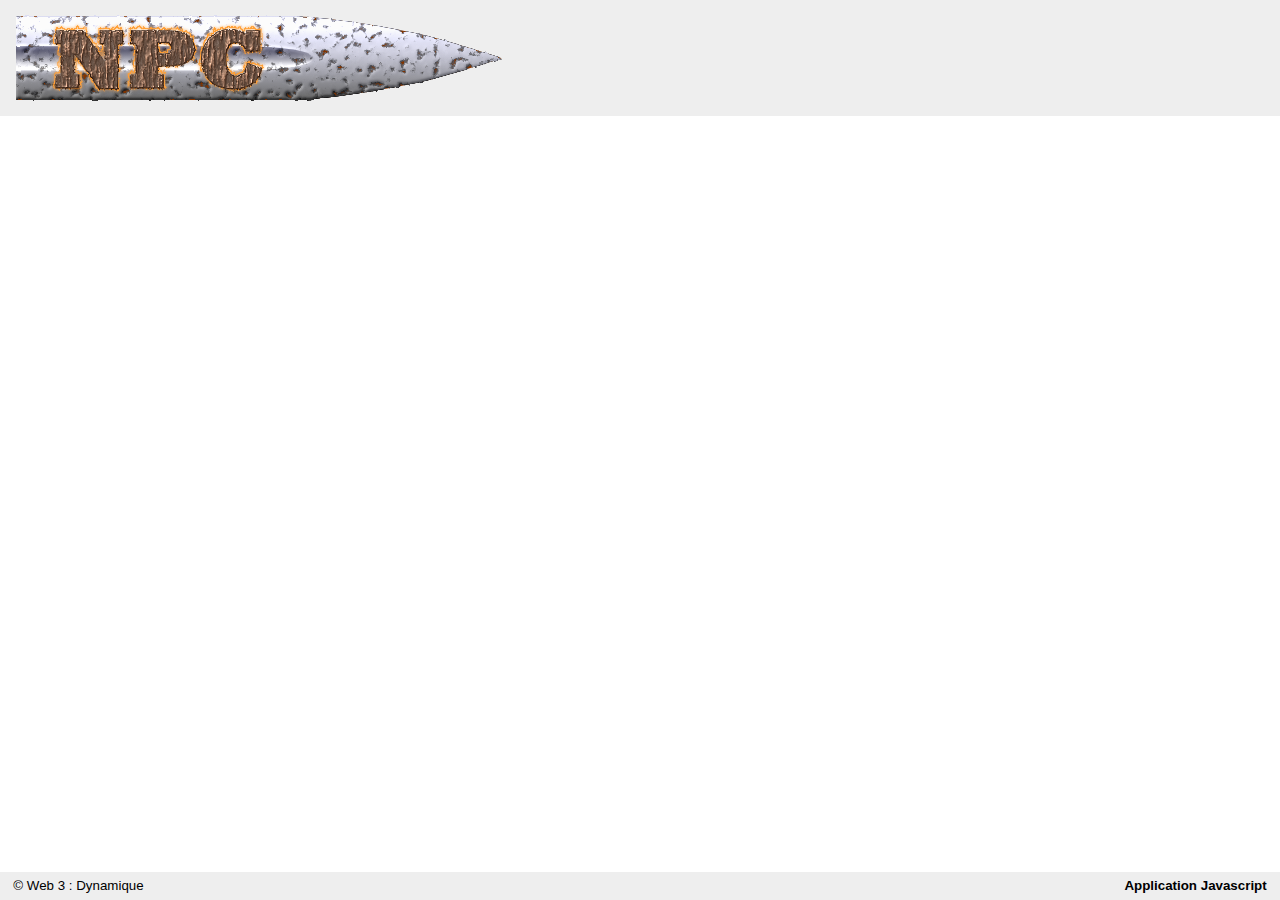
<file: index.html>
<!DOCTYPE html>
<html lang="fr">
<head>
	<meta charset="UTF-8"/>
	<title>Application Javascript</title>
	<link rel="stylesheet" href="./css/style.css"/>
	<script type="module">
		import App from "./src/App.js";
	</script>
</head>
<body>
	<div id="interface">
		<header><img src="img/npc.svg" alt="" style="height:100px;"></header>
		<footer><span>&copy; Web 3 : Dynamique</span><strong>Application Javascript</strong></footer>
		<div class="body" id="app"></div>
	</div>
</body>
</html>
</file>
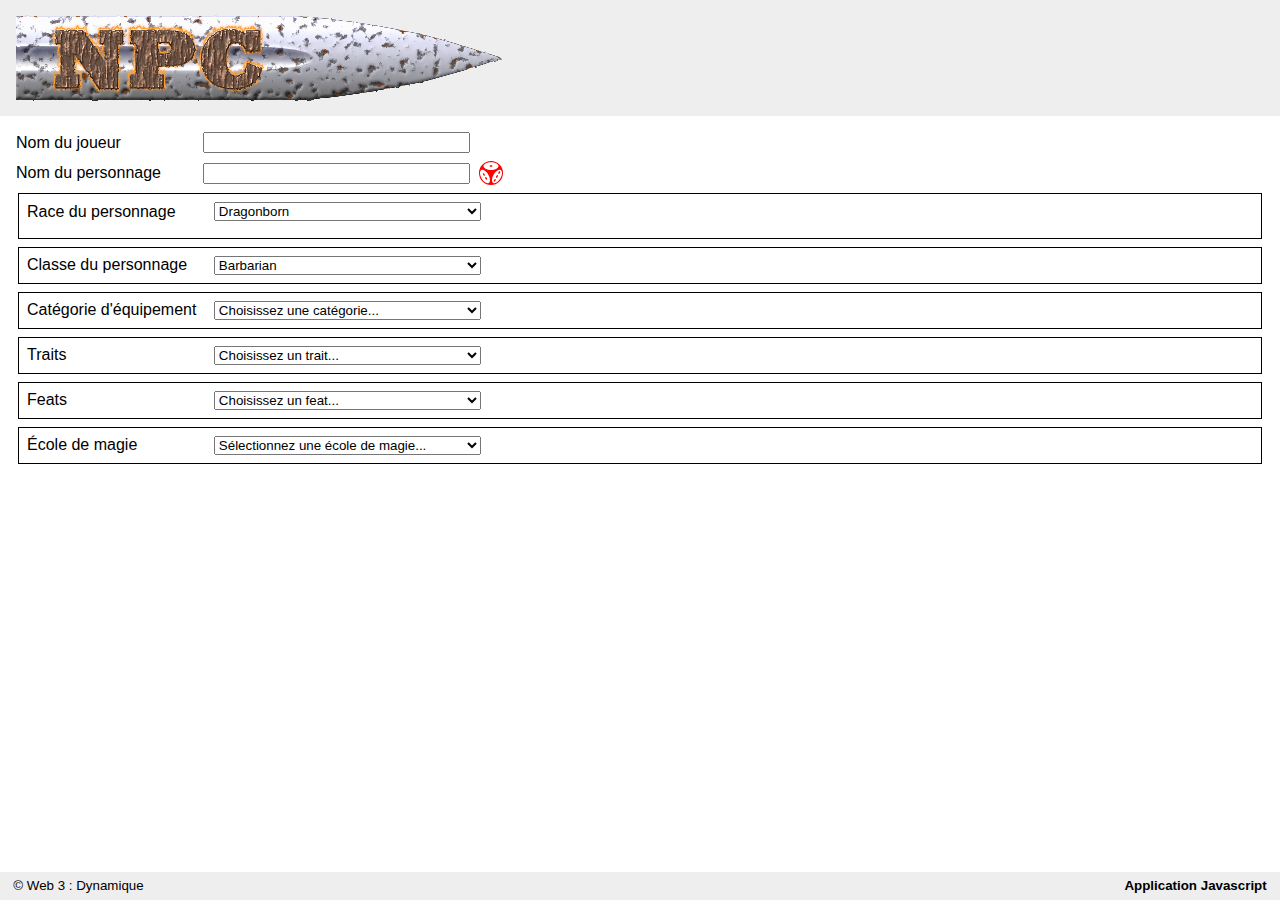
<file: resultat.html>
<html lang="fr">

<head>
    <meta charset="UTF-8">
    <title>Application Javascript</title>
    <link rel="stylesheet" href="./css/style.css">
    <script type="module">
        import App from "./src/App.js";
    </script>
</head>

<body>
    <div id="interface">
        <header><img src="img/npc.svg" alt="" style="height:100px;"></header>
        <footer><span>© Web 3 : Dynamique</span><strong>Application Javascript</strong></footer>
        <div class="body" id="app">
            <form>
                <div><label for="nom_joueur">Nom du joueur</label><input id="nom_joueur" name="nom_joueur"></div>
                <div><label for="nom_perso">Nom du personnage</label><input id="nom_perso" name="nom_perso"><img
                        src="img/de.svg" title="Regénérer"></div>
                <fieldset>
                    <div><label for="class_perso">Race du personnage</label><select name="class_perso">
                            <option value="dragonborn" data-url="/api/races/dragonborn">Dragonborn</option>
                            <option value="dwarf" data-url="/api/races/dwarf">Dwarf</option>
                            <option value="elf" data-url="/api/races/elf">Elf</option>
                            <option value="gnome" data-url="/api/races/gnome">Gnome</option>
                            <option value="half-elf" data-url="/api/races/half-elf">Half-Elf</option>
                            <option value="half-orc" data-url="/api/races/half-orc">Half-Orc</option>
                            <option value="halfling" data-url="/api/races/halfling">Halfling</option>
                            <option value="human" data-url="/api/races/human">Human</option>
                            <option value="tiefling" data-url="/api/races/tiefling">Tiefling</option>
                        </select>
                        <div class="description"></div>
                    </div>
                </fieldset>
                <fieldset>
                    <div><label for="class_perso">Classe du personnage</label><select name="class_perso">
                            <option value="barbarian" data-url="/api/classes/barbarian">Barbarian</option>
                            <option value="bard" data-url="/api/classes/bard">Bard</option>
                            <option value="cleric" data-url="/api/classes/cleric">Cleric</option>
                            <option value="druid" data-url="/api/classes/druid">Druid</option>
                            <option value="fighter" data-url="/api/classes/fighter">Fighter</option>
                            <option value="monk" data-url="/api/classes/monk">Monk</option>
                            <option value="paladin" data-url="/api/classes/paladin">Paladin</option>
                            <option value="ranger" data-url="/api/classes/ranger">Ranger</option>
                            <option value="rogue" data-url="/api/classes/rogue">Rogue</option>
                            <option value="sorcerer" data-url="/api/classes/sorcerer">Sorcerer</option>
                            <option value="warlock" data-url="/api/classes/warlock">Warlock</option>
                            <option value="wizard" data-url="/api/classes/wizard">Wizard</option>
                        </select></div>
                </fieldset>
                <fieldset>
                    <div><label for="categorie_equipement">Catégorie d'équipement</label><select
                            id="categorie_equipement" name="categorie_equipement">
                            <option>Choisissez une catégorie...</option>
                            <option value="adventuring-gear" data-url="/api/equipment-categories/adventuring-gear">
                                Adventuring Gear</option>
                            <option value="ammunition" data-url="/api/equipment-categories/ammunition">Ammunition
                            </option>
                            <option value="arcane-foci" data-url="/api/equipment-categories/arcane-foci">Arcane Foci
                            </option>
                            <option value="armor" data-url="/api/equipment-categories/armor">Armor</option>
                            <option value="artisans-tools" data-url="/api/equipment-categories/artisans-tools">Artisan's
                                Tools</option>
                            <option value="druidic-foci" data-url="/api/equipment-categories/druidic-foci">Druidic Foci
                            </option>
                            <option value="equipment-packs" data-url="/api/equipment-categories/equipment-packs">
                                Equipment Packs</option>
                            <option value="gaming-sets" data-url="/api/equipment-categories/gaming-sets">Gaming Sets
                            </option>
                            <option value="heavy-armor" data-url="/api/equipment-categories/heavy-armor">Heavy Armor
                            </option>
                            <option value="holy-symbols" data-url="/api/equipment-categories/holy-symbols">Holy Symbols
                            </option>
                            <option value="kits" data-url="/api/equipment-categories/kits">Kits</option>
                            <option value="land-vehicles" data-url="/api/equipment-categories/land-vehicles">Land
                                Vehicles</option>
                            <option value="light-armor" data-url="/api/equipment-categories/light-armor">Light Armor
                            </option>
                            <option value="martial-melee-weapons"
                                data-url="/api/equipment-categories/martial-melee-weapons">Martial Melee Weapons
                            </option>
                            <option value="martial-ranged-weapons"
                                data-url="/api/equipment-categories/martial-ranged-weapons">Martial Ranged Weapons
                            </option>
                            <option value="martial-weapons" data-url="/api/equipment-categories/martial-weapons">Martial
                                Weapons</option>
                            <option value="medium-armor" data-url="/api/equipment-categories/medium-armor">Medium Armor
                            </option>
                            <option value="melee-weapons" data-url="/api/equipment-categories/melee-weapons">Melee
                                Weapons</option>
                            <option value="mounts-and-other-animals"
                                data-url="/api/equipment-categories/mounts-and-other-animals">Mounts and Other Animals
                            </option>
                            <option value="mounts-and-vehicles"
                                data-url="/api/equipment-categories/mounts-and-vehicles">Mounts and Vehicles</option>
                            <option value="musical-instruments"
                                data-url="/api/equipment-categories/musical-instruments">Musical Instruments</option>
                            <option value="other-tools" data-url="/api/equipment-categories/other-tools">Other Tools
                            </option>
                            <option value="potion" data-url="/api/equipment-categories/potion">Potion</option>
                            <option value="ranged-weapons" data-url="/api/equipment-categories/ranged-weapons">Ranged
                                Weapons</option>
                            <option value="ring" data-url="/api/equipment-categories/ring">Ring</option>
                            <option value="rod" data-url="/api/equipment-categories/rod">Rod</option>
                            <option value="scroll" data-url="/api/equipment-categories/scroll">Scroll</option>
                            <option value="shields" data-url="/api/equipment-categories/shields">Shields</option>
                            <option value="simple-melee-weapons"
                                data-url="/api/equipment-categories/simple-melee-weapons">Simple Melee Weapons</option>
                            <option value="simple-ranged-weapons"
                                data-url="/api/equipment-categories/simple-ranged-weapons">Simple Ranged Weapons
                            </option>
                            <option value="simple-weapons" data-url="/api/equipment-categories/simple-weapons">Simple
                                Weapons</option>
                            <option value="staff" data-url="/api/equipment-categories/staff">Staff</option>
                            <option value="standard-gear" data-url="/api/equipment-categories/standard-gear">Standard
                                Gear</option>
                            <option value="tack-harness-and-drawn-vehicles"
                                data-url="/api/equipment-categories/tack-harness-and-drawn-vehicles">Tack, Harness, and
                                Drawn Vehicles</option>
                            <option value="tools" data-url="/api/equipment-categories/tools">Tools</option>
                            <option value="wand" data-url="/api/equipment-categories/wand">Wand</option>
                            <option value="waterborne-vehicles"
                                data-url="/api/equipment-categories/waterborne-vehicles">Waterborne Vehicles</option>
                            <option value="weapon" data-url="/api/equipment-categories/weapon">Weapon</option>
                            <option value="wondrous-items" data-url="/api/equipment-categories/wondrous-items">Wondrous
                                Items</option>
                        </select></div>
                </fieldset>
                <fieldset>
                    <div><label for="traits">Traits</label><select id="traits" name="traits">
                            <option>Choisissez un trait...</option>
                            <option value="artificers-lore" data-url="/api/traits/artificers-lore">Artificer's Lore
                            </option>
                            <option value="brave" data-url="/api/traits/brave">Brave</option>
                            <option value="breath-weapon" data-url="/api/traits/breath-weapon">Breath Weapon</option>
                            <option value="damage-resistance" data-url="/api/traits/damage-resistance">Damage Resistance
                            </option>
                            <option value="darkvision" data-url="/api/traits/darkvision">Darkvision</option>
                            <option value="draconic-ancestry" data-url="/api/traits/draconic-ancestry">Draconic Ancestry
                            </option>
                            <option value="draconic-ancestry-black" data-url="/api/traits/draconic-ancestry-black">
                                Draconic Ancestry (Black)</option>
                            <option value="draconic-ancestry-blue" data-url="/api/traits/draconic-ancestry-blue">
                                Draconic Ancestry (Blue)</option>
                            <option value="draconic-ancestry-brass" data-url="/api/traits/draconic-ancestry-brass">
                                Draconic Ancestry (Brass)</option>
                            <option value="draconic-ancestry-bronze" data-url="/api/traits/draconic-ancestry-bronze">
                                Draconic Ancestry (Bronze)</option>
                            <option value="draconic-ancestry-copper" data-url="/api/traits/draconic-ancestry-copper">
                                Draconic Ancestry (Copper)</option>
                            <option value="draconic-ancestry-gold" data-url="/api/traits/draconic-ancestry-gold">
                                Draconic Ancestry (Gold)</option>
                            <option value="draconic-ancestry-green" data-url="/api/traits/draconic-ancestry-green">
                                Draconic Ancestry (Green)</option>
                            <option value="draconic-ancestry-red" data-url="/api/traits/draconic-ancestry-red">Draconic
                                Ancestry (Red)</option>
                            <option value="draconic-ancestry-silver" data-url="/api/traits/draconic-ancestry-silver">
                                Draconic Ancestry (Silver)</option>
                            <option value="draconic-ancestry-white" data-url="/api/traits/draconic-ancestry-white">
                                Draconic Ancestry (White)</option>
                            <option value="dwarven-combat-training" data-url="/api/traits/dwarven-combat-training">
                                Dwarven Combat Training</option>
                            <option value="dwarven-resilience" data-url="/api/traits/dwarven-resilience">Dwarven
                                Resilience</option>
                            <option value="dwarven-toughness" data-url="/api/traits/dwarven-toughness">Dwarven Toughness
                            </option>
                            <option value="elf-weapon-training" data-url="/api/traits/elf-weapon-training">Elf Weapon
                                Training</option>
                            <option value="extra-language" data-url="/api/traits/extra-language">Extra Language</option>
                            <option value="fey-ancestry" data-url="/api/traits/fey-ancestry">Fey Ancestry</option>
                            <option value="gnome-cunning" data-url="/api/traits/gnome-cunning">Gnome Cunning</option>
                            <option value="halfling-nimbleness" data-url="/api/traits/halfling-nimbleness">Halfling
                                Nimbleness</option>
                            <option value="hellish-resistance" data-url="/api/traits/hellish-resistance">Hellish
                                Resistance</option>
                            <option value="high-elf-cantrip" data-url="/api/traits/high-elf-cantrip">High Elf Cantrip
                            </option>
                            <option value="infernal-legacy" data-url="/api/traits/infernal-legacy">Infernal Legacy
                            </option>
                            <option value="keen-senses" data-url="/api/traits/keen-senses">Keen Senses</option>
                            <option value="lucky" data-url="/api/traits/lucky">Lucky</option>
                            <option value="menacing" data-url="/api/traits/menacing">Menacing</option>
                            <option value="naturally-stealthy" data-url="/api/traits/naturally-stealthy">Naturally
                                Stealthy</option>
                            <option value="relentless-endurance" data-url="/api/traits/relentless-endurance">Relentless
                                Endurance</option>
                            <option value="savage-attacks" data-url="/api/traits/savage-attacks">Savage Attacks</option>
                            <option value="skill-versatility" data-url="/api/traits/skill-versatility">Skill Versatility
                            </option>
                            <option value="stonecunning" data-url="/api/traits/stonecunning">Stonecunning</option>
                            <option value="tinker" data-url="/api/traits/tinker">Tinker</option>
                            <option value="tool-proficiency" data-url="/api/traits/tool-proficiency">Tool Proficiency
                            </option>
                            <option value="trance" data-url="/api/traits/trance">Trance</option>
                        </select></div>
                </fieldset>
                <fieldset>
                    <div><label for="feats">Feats</label><select id="feats" name="feats">
                            <option>Choisissez un feat...</option>
                            <option value="grappler" data-url="/api/feats/grappler">Grappler</option>
                        </select></div>
                </fieldset>
                <fieldset>
                    <div><label for="magic_school">École de magie</label><select id="magic_school" name="magic_school">
                            <option>Sélectionnez une école de magie...</option>
                            <option value="abjuration" data-url="/api/magic-schools/abjuration">Abjuration</option>
                            <option value="conjuration" data-url="/api/magic-schools/conjuration">Conjuration</option>
                            <option value="divination" data-url="/api/magic-schools/divination">Divination</option>
                            <option value="enchantment" data-url="/api/magic-schools/enchantment">Enchantment</option>
                            <option value="evocation" data-url="/api/magic-schools/evocation">Evocation</option>
                            <option value="illusion" data-url="/api/magic-schools/illusion">Illusion</option>
                            <option value="necromancy" data-url="/api/magic-schools/necromancy">Necromancy</option>
                            <option value="transmutation" data-url="/api/magic-schools/transmutation">Transmutation
                            </option>
                        </select></div>
                </fieldset>
            </form>
        </div>
    </div>
</body>

</html>
</file>
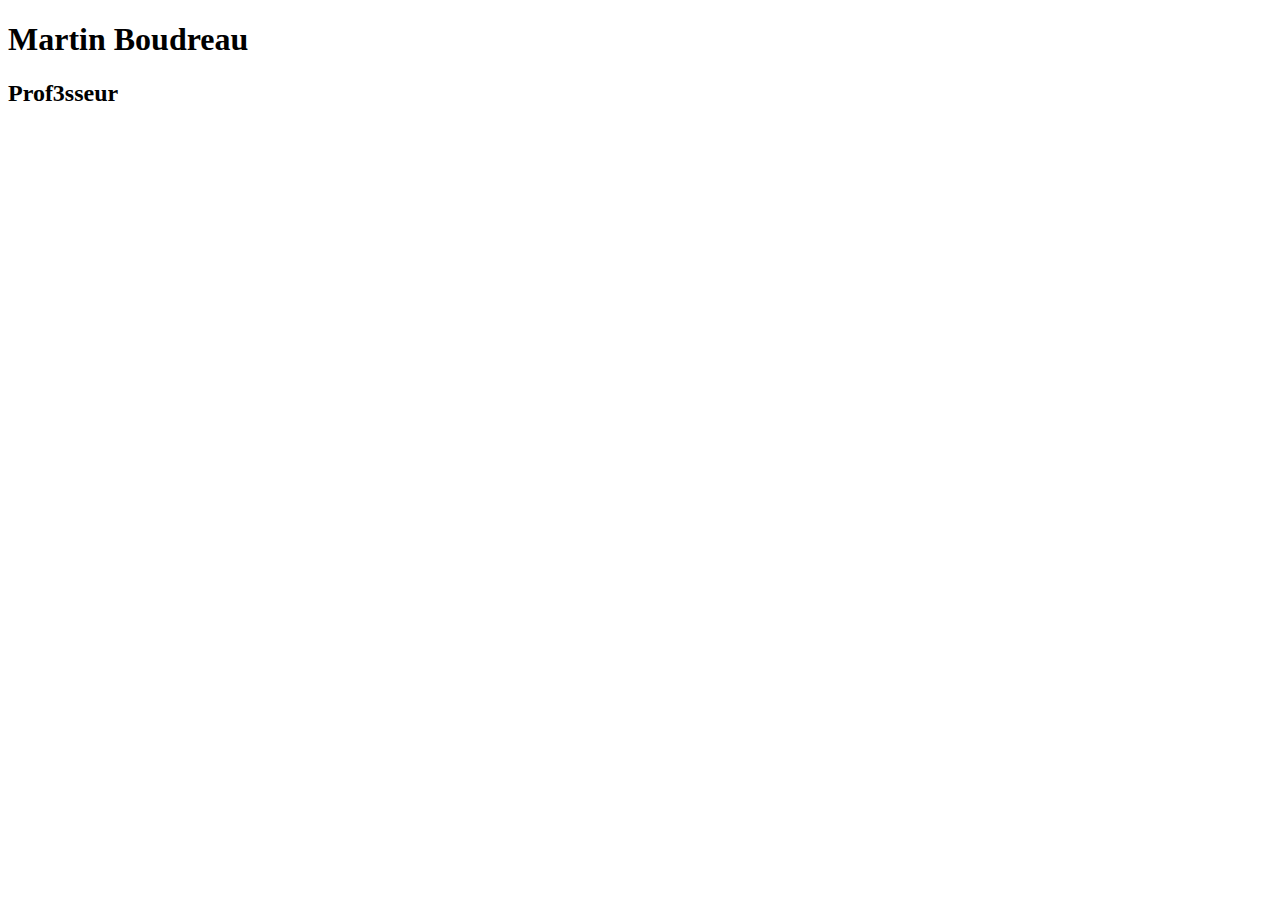
<file: test.html>
<!DOCTYPE html>
<html lang="en">
<head>
    <meta charset="UTF-8">
    <meta http-equiv="X-UA-Compatible" content="IE=edge">
    <meta name="viewport" content="width=device-width, initial-scale=1.0">
    <title>Document</title>
</head>
<body>
    <h1>Martin Boudreau</h1>
    <h2>Prof3sseur</h2>
</body>
</html>
</file>
<file: css/style.css>
html {
  height: 100%;
  font-size: 16px;
  font-family: arial;
}

body {
  height: 100%;
  margin: 0;
}

#interface {
  min-height: 100%;
  display: grid;
  grid-template-rows: auto 1fr auto;
}
#interface > header, #interface > footer {
  padding: 0.5em 1em;
  background-color: #EEE;
  display: flex;
  justify-content: space-between;
}
#interface > header {
  order: -1000;
}
#interface > header h1 {
  margin: 0;
}
#interface > footer {
  order: 1000;
  font-size: smaller;
}

#app {
  padding: 1em;
}

form {
  display: grid;
  gap: 0.5em;
}
form fieldset {
  display: grid;
  gap: 0.5em;
  padding: 0.5em;
  border: 1px solid black;
}
form .description {
  grid-column: 1/-1;
}
form > div, form > fieldset > div {
  display: grid;
  grid-template-columns: 20ch 30ch auto;
  gap: 1ch;
  align-items: center;
}
form label {
  flex: 0 0 20ch;
}
form label + * {
  flex: 0 0 30ch;
}
</file>
